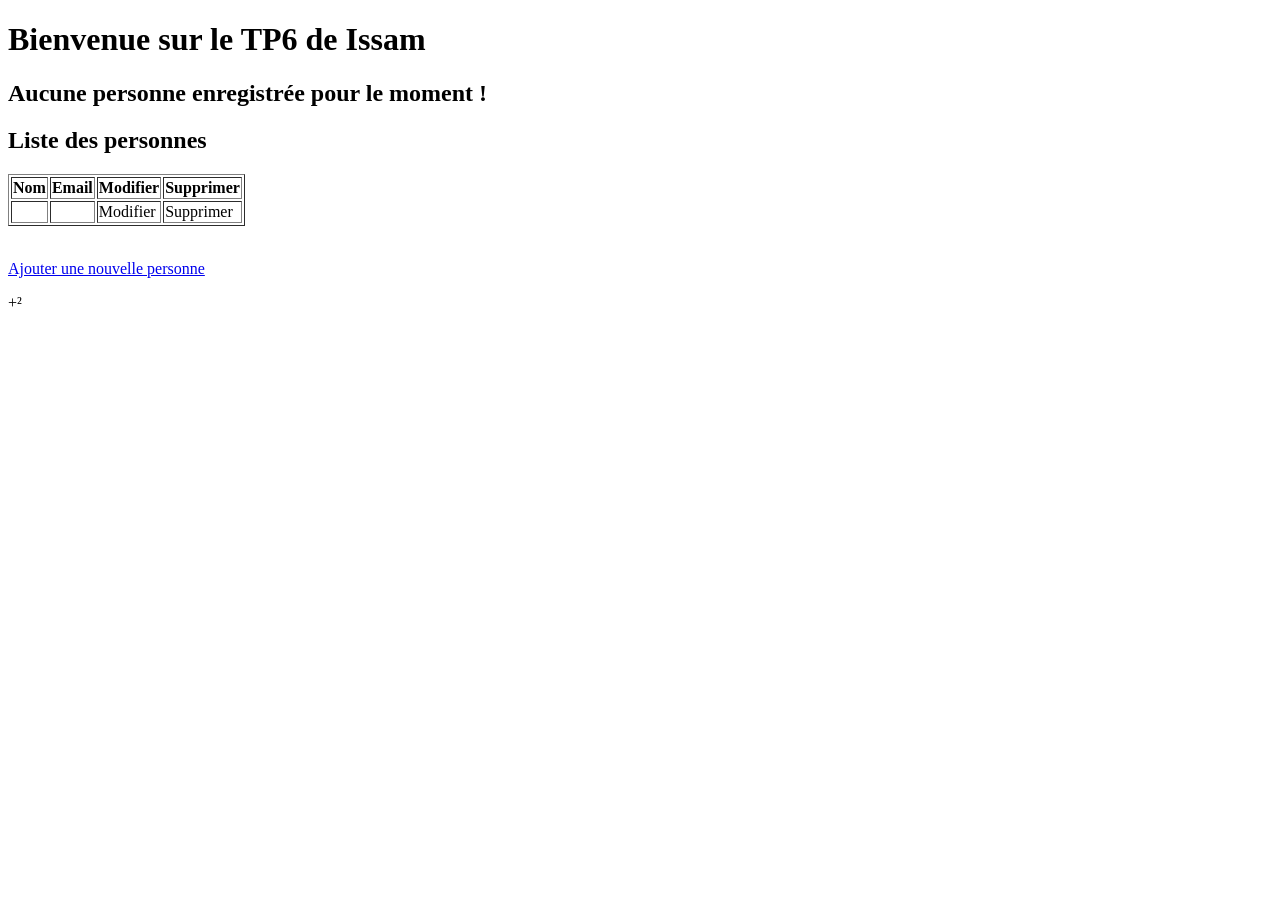
<file: issam/issam/src/main/resources/templates/index.html>
<!DOCTYPE html>
<html xmlns:th="http://www.thymeleaf.org">
<head>
    <meta charset="UTF-8">
    <title>Accueil - Gestion Issam</title>
</head>
<body>
<h1>Bienvenue sur le TP6 de Issam</h1>

<div th:switch="${personnes}">
    <h2 th:case="null">Aucune personne enregistrée pour le moment !</h2>

    <div th:case="*">
        <h2>Liste des personnes</h2>

        <table border="1">
            <thead>
            <tr>
                <th>Nom</th>
                <th>Email</th>
                <th>Modifier</th>
                <th>Supprimer</th>
            </tr>
            </thead>
            <tbody>
            <tr th:each="personne : ${personnes}">
                <td th:text="${personne.name}"></td>
                <td th:text="${personne.email}"></td>
                <td><a th:href="@{/modifier/{id}(id=${personne.id})}">Modifier</a></td>
                <td><a th:href="@{/supprimer/{id}(id=${personne.id})}"
                       onclick="return confirm('Supprimer cette personne ?')">Supprimer</a></td>
            </tr>
            </tbody>
        </table>
    </div>
</div>

<br>
<p><a href="/inscription">Ajouter une nouvelle personne</a></p>
</body>
</html>+²
</file>
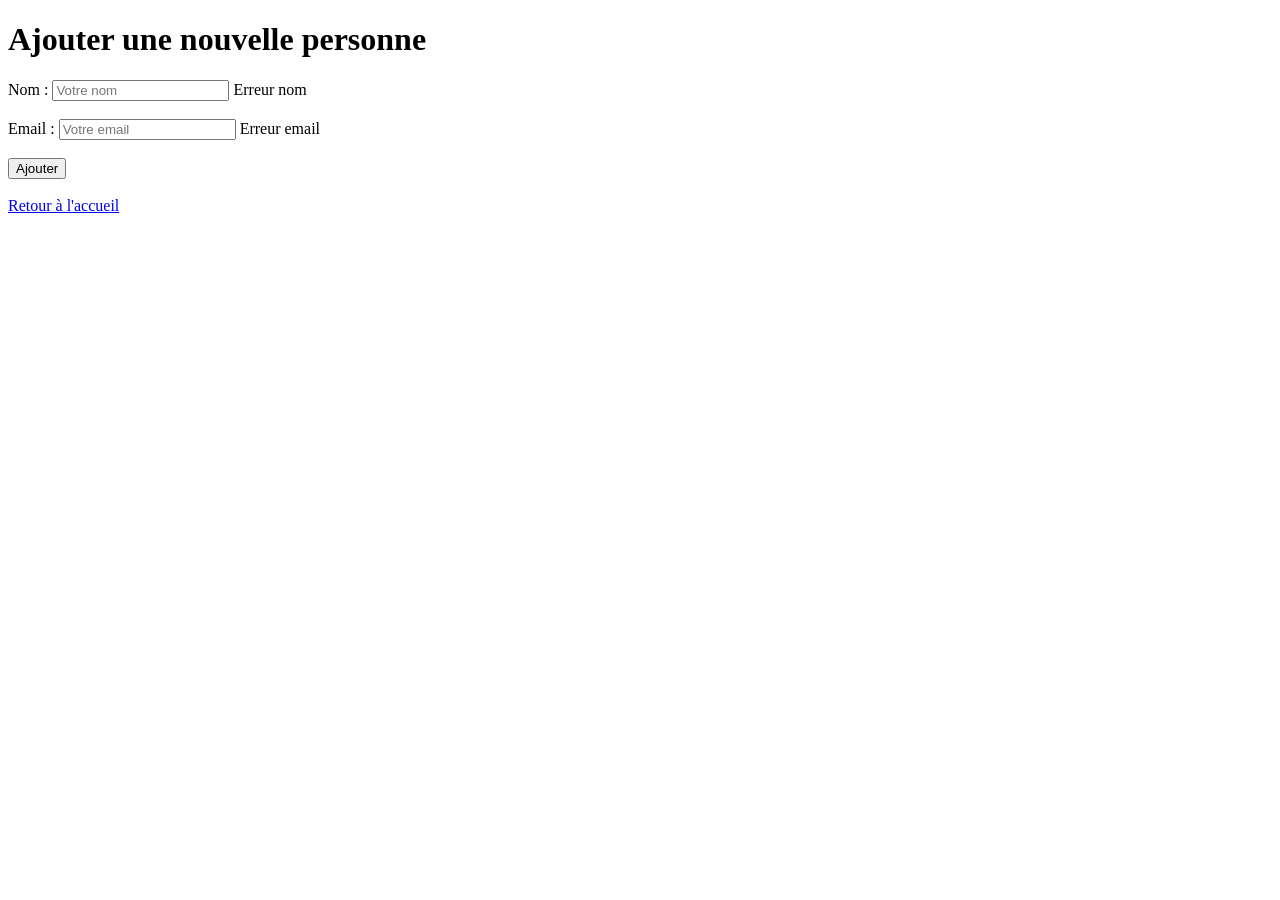
<file: issam/issam/src/main/resources/templates/ajouter-personne.html>
<!DOCTYPE html>
<html xmlns:th="http://www.thymeleaf.org">
<head>
    <meta charset="UTF-8">
    <title>Ajouter une personne</title>
</head>
<body>
<h1>Ajouter une nouvelle personne</h1>

<form action="#" th:action="@{/ajouter}" th:object="${personne}" method="post">
    <label for="name">Nom :</label>
    <input type="text" th:field="*{name}" id="name" placeholder="Votre nom">
    <span th:if="${#fields.hasErrors('name')}" th:errors="*{name}">Erreur nom</span>
    <br><br>

    <label for="email">Email :</label>
    <input type="text" th:field="*{email}" id="email" placeholder="Votre email">
    <span th:if="${#fields.hasErrors('email')}" th:errors="*{email}">Erreur email</span>
    <br><br>

    <input type="submit" value="Ajouter">
</form>

<br>
<a href="/">Retour à l'accueil</a>
</body>
</html>
</file>
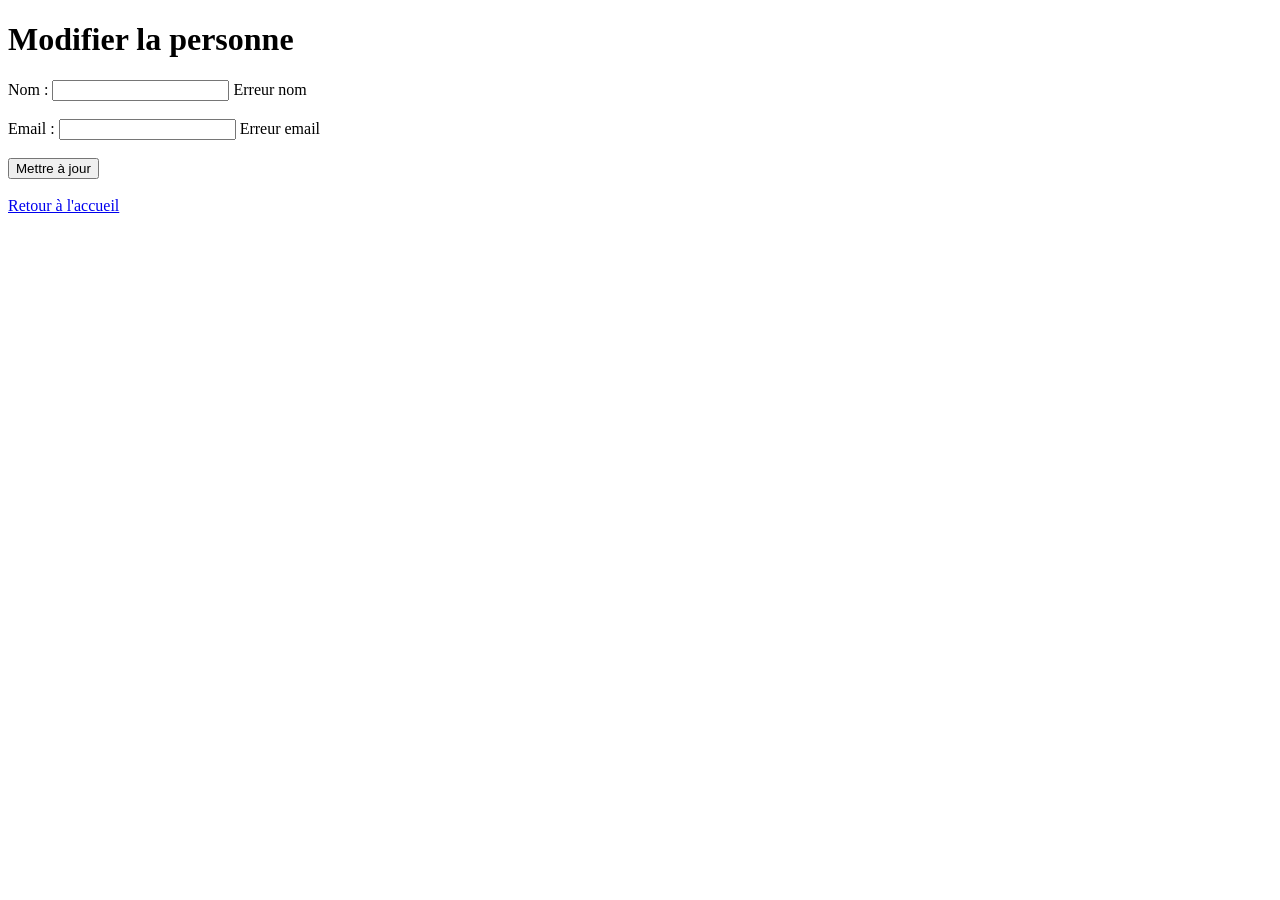
<file: issam/issam/src/main/resources/templates/modifier-personne.html>
<!DOCTYPE html>
<html xmlns:th="http://www.thymeleaf.org">
<head>
    <meta charset="UTF-8">
    <title>Modifier une personne</title>
</head>
<body>
<h1>Modifier la personne</h1>

<form action="#" th:action="@{/miseajour/{id}(id=${personne.id})}" th:object="${personne}" method="post">
    <label for="name">Nom :</label>
    <input type="text" th:field="*{name}" id="name">
    <span th:if="${#fields.hasErrors('name')}" th:errors="*{name}">Erreur nom</span>
    <br><br>

    <label for="email">Email :</label>
    <input type="text" th:field="*{email}" id="email">
    <span th:if="${#fields.hasErrors('email')}" th:errors="*{email}">Erreur email</span>
    <br><br>

    <input type="submit" value="Mettre à jour">
</form>

<br>
<a href="/">Retour à l'accueil</a>
</body>
</html>
</file>
